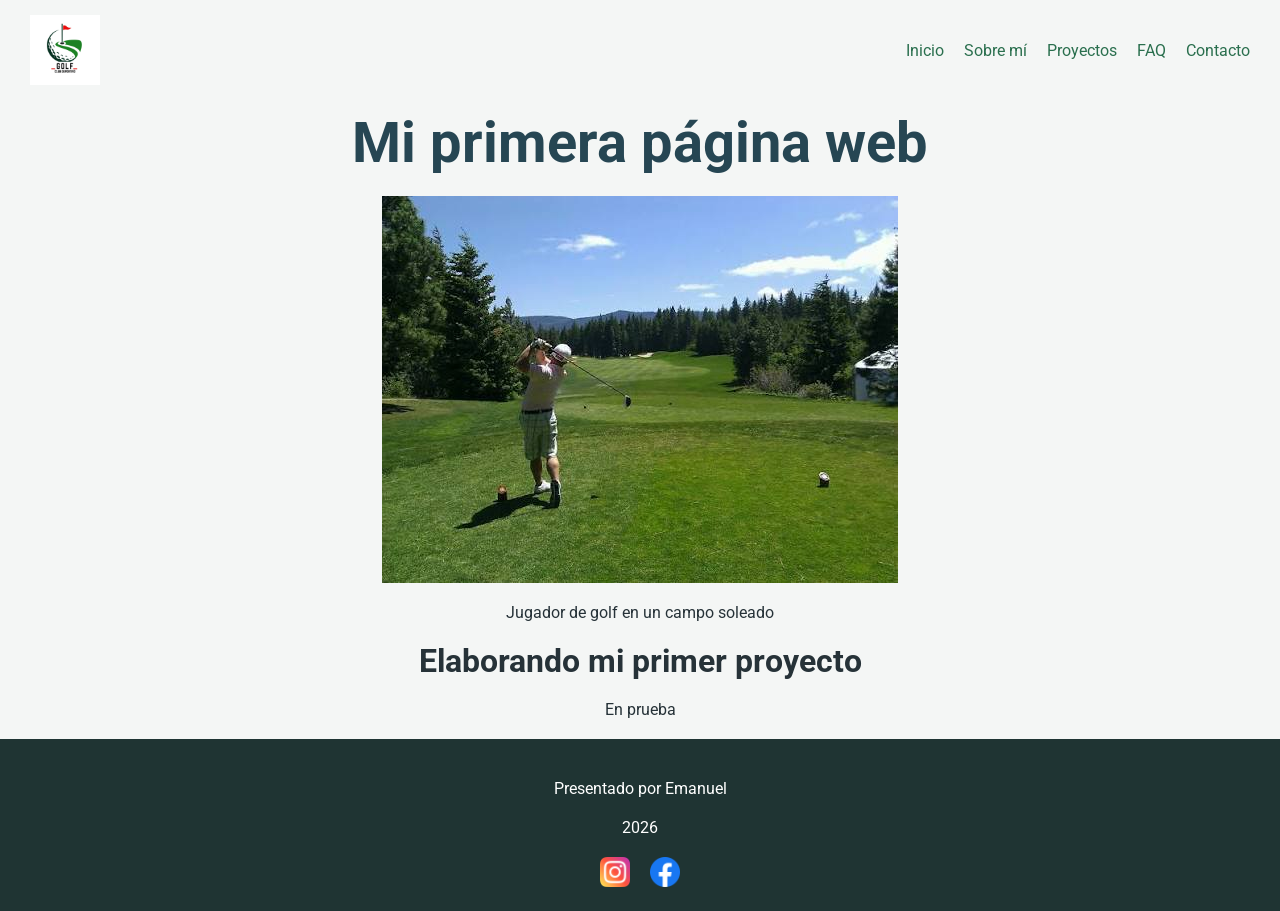
<file: Miprimeraweb/index.html>
<!DOCTYPE html>
<html lang="en">
<head>
    <meta charset="UTF-8">
    <meta name="viewport" content="width=device-width, initial-scale=1.0">
    <title>Emanuel</title>
    <style>
        @import url('https://fonts.googleapis.com/css2?family=Roboto:ital,wght@0,100..900;1,100..900&display=swap');
    </style>
    <link rel="stylesheet" href="./styles/style.css">

</head>
<body>

<header>
    <img class="logo" src="./imagenes/logo.jpg" alt="logo">
         
    <nav>
        <ul class="navegacion">
            <li>
            <a href="./index.html">Inicio</a>
            </li>
            <li>
            <a href="./pages/sobremi.html">Sobre mí</a>
            </li>
            <li>
            <a href="./pages/proyectos.html">Proyectos</a>
            </li>
            <li>
            <a href="./pages/faq.html">FAQ</a>
            </li>
            <li>
            <a href="./pages/contacto.html">Contacto</a>
            </li>
        </ul>
    </nav>
</header>

<main>
    <h1 class="titulo">Mi primera página web</h1>
    <figure>
        <a href="index.html">
            <img class="principal" src="./imagenes/golf.jfif"alt="Jugador de golf en un campo soleado">
        </a>
        <figcaption>Jugador de golf en un campo soleado</figcaption>
    </figure>
    <section>
        <h2 class="texto-general">Elaborando mi primer proyecto</h2>
        <p class="texto-general">En prueba</p>
    </section>
</main>

<footer>
    <p class="texto-footer">Presentado por Emanuel</p>
    <p class="numeros texto-footer">2026</p>
    <ul class="redes-sociales">
        <li>
            <a href="https://instagram.com">
                <img src="./imagenes/instagram.png" alt="instagram">
            </a>
        </li>
        <li>
            <a href="https://facebook.com">
                <img src="./imagenes/facebook.png" alt="facebook">
            </a>
        </li>
    </ul>
</footer>

</body>
</html>
</file>
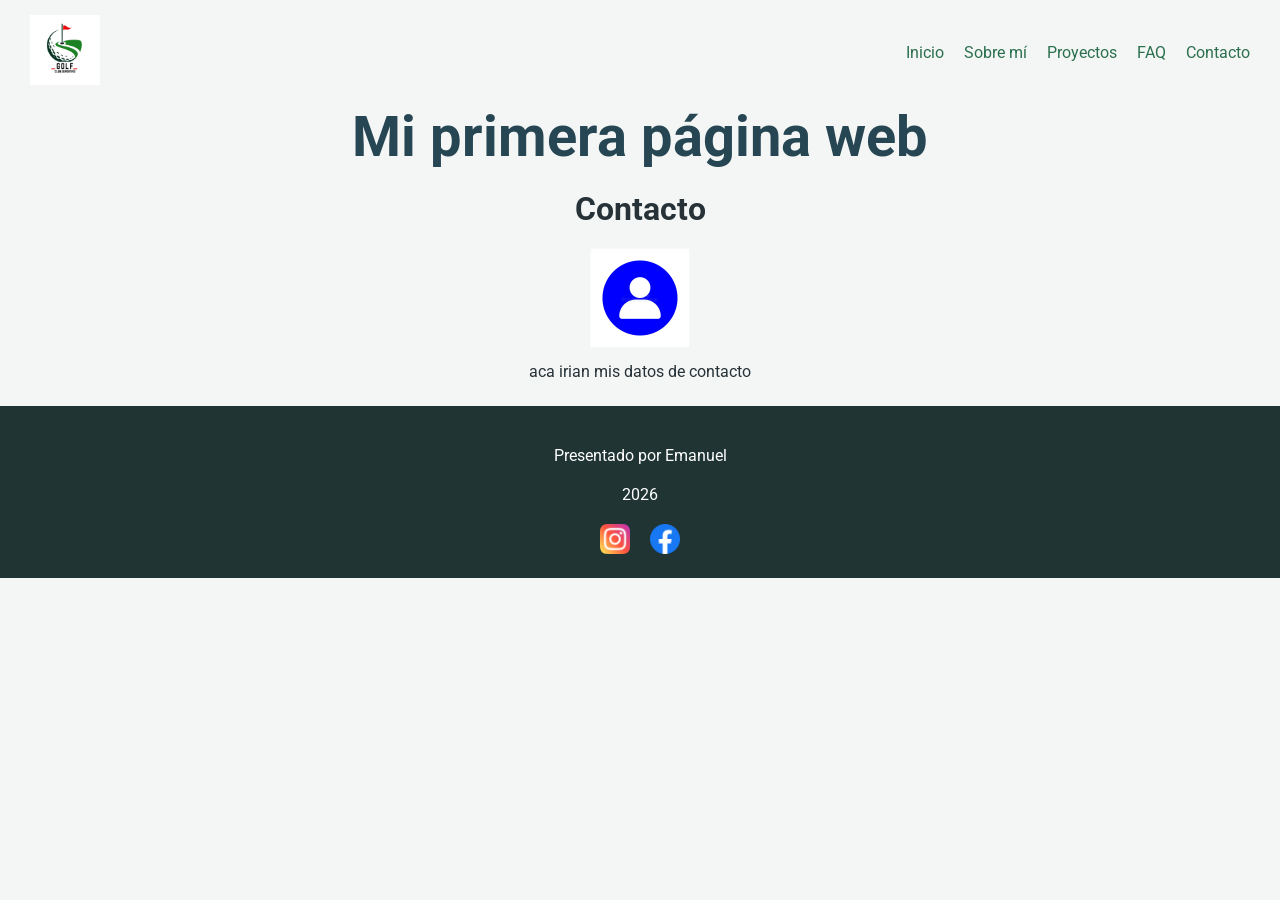
<file: Miprimeraweb/pages/contacto.html>
<!DOCTYPE html>
<html lang="en">
<head>
    <meta charset="UTF-8">
    <meta name="viewport" content="width=device-width, initial-scale=1.0">
    <title>Contacto</title>
    <style>
        @import url('https://fonts.googleapis.com/css2?family=Roboto:ital,wght@0,100..900;1,100..900&display=swap');
    </style>
    <link rel="stylesheet" href="../styles/style.css">
</head>
<body>

<header>
    <figure>
        <caption>
            <img class="logo" src="../imagenes/logo.jpg" alt="logo">
        </caption>
    </figure>
    <nav>
        <ul class="navegacion">
              
            <li>
            <a href="../index.html">Inicio</a>
            </li>
            <li>
            <a href="./sobremi.html">Sobre mí</a>
            </li>
            <li>
            <a href="./proyectos.html">Proyectos</a>
            </li>
            <li>
            <a href="./faq.html">FAQ</a>
            </li>
            <li>
            <a href="./contacto.html">Contacto</a>
            </li>
        </ul>
    </nav>
</header>

<main>
    <h1>Mi primera página web</h1>
    <section>
        <h2 class="texto-general">Contacto</h2>
        <figure>
            <figcaption>
                <img class="contacto" src="../imagenes/Contacto.webp" alt="Maletin">
            </figcaption>
        </figure>
        <p class="texto-general-bottom">aca irian mis datos de contacto</p>
    </section>
</main>

<footer>
    <p class="texto-footer">Presentado por Emanuel</p>
    <p class="numeros texto-footer">2026</p>
    <ul class="redes-sociales">
        <li>
            <a href="https://instagram.com">
                <img src="../imagenes/instagram.png" alt="instagram">
            </a>
        </li>
        <li>
            <a href="https://facebook.com">
                <img src="../imagenes/facebook.png" alt="facebook">
            </a>
        </li>
    </ul>
</footer>

</body>
</html>
</file>
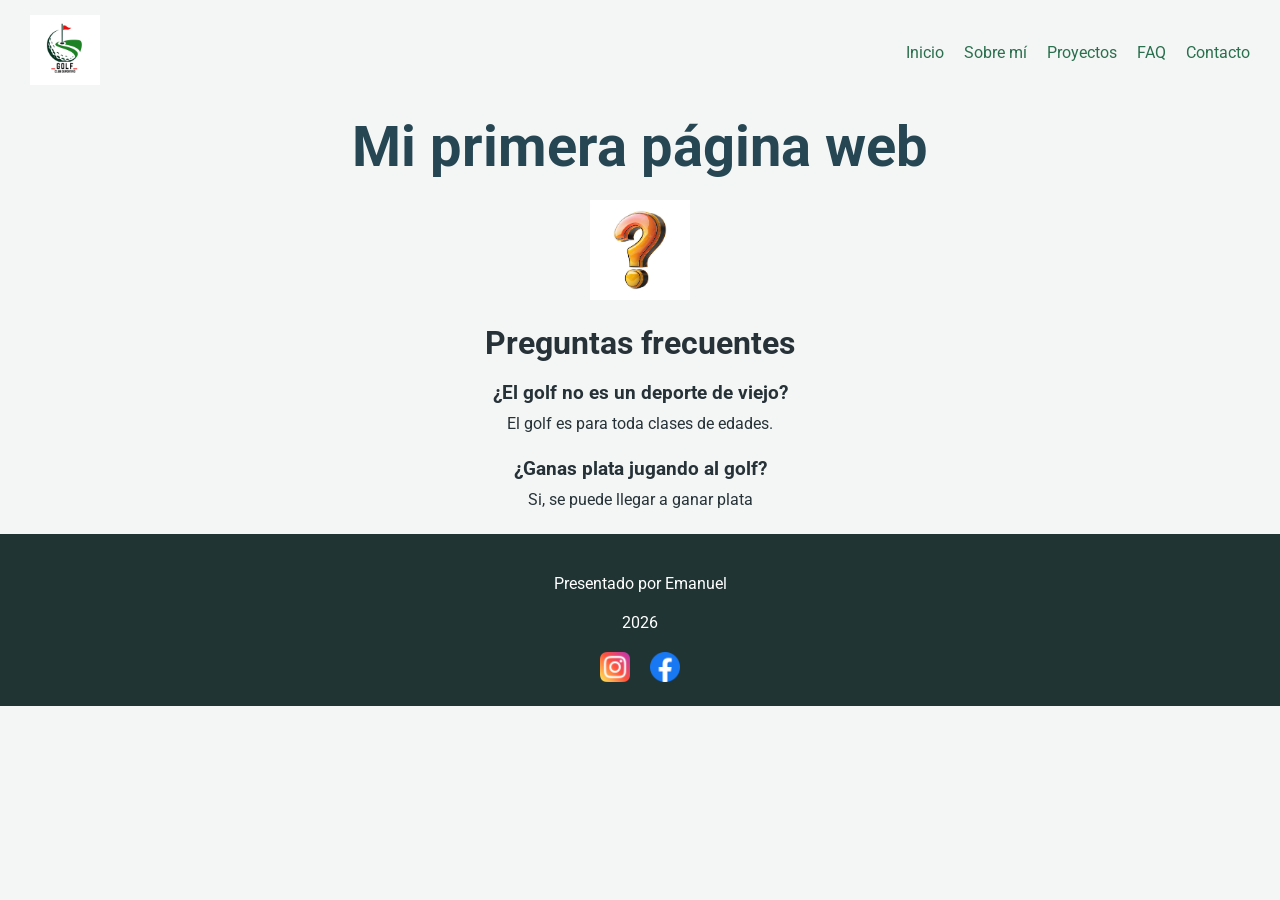
<file: Miprimeraweb/pages/faq.html>
<!DOCTYPE html>
<html lang="en">
<head>
    <meta charset="UTF-8">
    <meta name="viewport" content="width=device-width, initial-scale=1.0">
    <title>Preguntas frecuentes</title>
    <style>
        @import url('https://fonts.googleapis.com/css2?family=Roboto:ital,wght@0,100..900;1,100..900&display=swap');
    </style>
    <link rel="stylesheet" href="../styles/style.css">
</head>
<body>

<header>
    <figure>
        <caption>
            <img class="logo" src="../imagenes/logo.jpg" alt="logo">
        </caption>
    </figure>
    <nav>
        <ul class="navegacion">
             
            <li>
            <a href="../index.html">Inicio</a>
            </li>
            <li>
            <a href="./sobremi.html">Sobre mí</a>
            </li>
            <li>
            <a href="./proyectos.html">Proyectos</a>
            </li>
            <li>
            <a href="./faq.html">FAQ</a>
            </li>
            <li>
            <a href="./contacto.html">Contacto</a>
            </li>
        </ul>
    </nav>
</header>

<main>
    <h1 class="titulo">Mi primera página web</h1>
    <section>
        <figure>
            <figcaption>
                <img class="preguntas" src="../imagenes/Signo-pregunta.jfif" alt="Maletin">
            </figcaption>
        </figure>
        <h2 class="texto-general">
            Preguntas frecuentes
        </h2>
        <article>
            <h3 class="texto-general-angosto">¿El golf no es un deporte de viejo? </h3>
            <p class="texto-general-bottom">El golf es para toda clases de edades.</p>
        </article>
        <article>
            <h3 class="texto-general-angosto">¿Ganas plata jugando al golf?</h3>
            <p class="texto-general-bottom">Si, se puede llegar a ganar plata</p>
        </article>
    </section>

</main>

<footer>
    <p class="texto-footer">Presentado por Emanuel</p>
    <p class="numeros texto-footer">2026</p>
    <ul class="redes-sociales">
        <li>
            <a href="https://instagram.com">
                <img src="../imagenes/instagram.png" alt="instagram">
            </a>
        </li>
        <li>
            <a href="https://facebook.com">
                <img src="../imagenes/facebook.png" alt="facebook">
            </a>
        </li>
    </ul>
</footer>

</body>
</html>
</file>
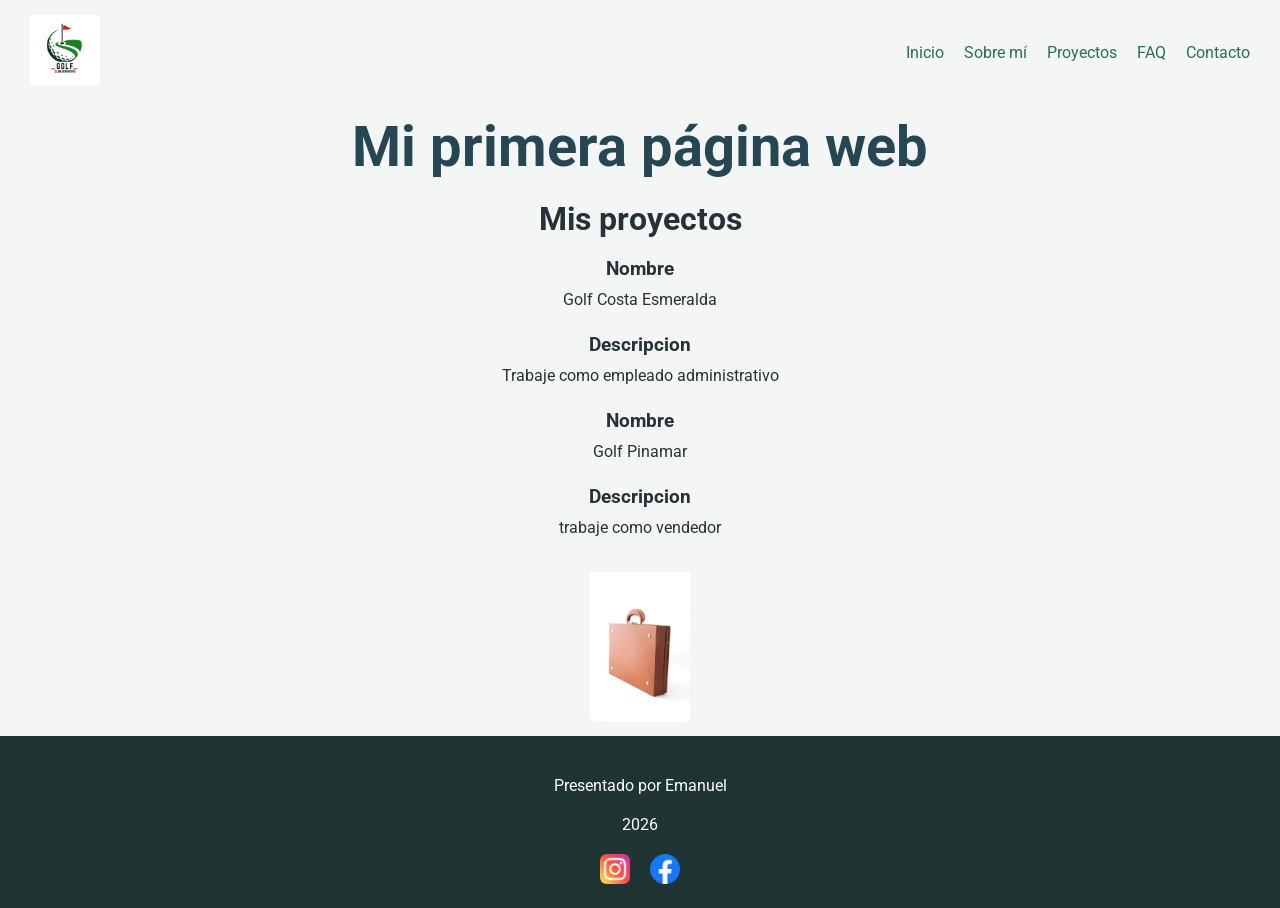
<file: Miprimeraweb/pages/proyectos.html>
<!DOCTYPE html>
<html lang="en">
<head>
    <meta charset="UTF-8">
    <meta name="viewport" content="width=device-width, initial-scale=1.0">
    <title>Proyectos</title>
    <style>
        @import url('https://fonts.googleapis.com/css2?family=Roboto:ital,wght@0,100..900;1,100..900&display=swap');
    </style>
    <link rel="stylesheet" href="../styles/style.css">
</head>
<body>

<header>
    
    <figure>
        <caption>
            <img class="logo" src="../imagenes/logo.jpg" alt="logo">
        </caption>
    </figure>
    <nav>
        <ul class="navegacion">
              
            <li>
            <a href="../index.html">Inicio</a>
            </li>
            <li>
            <a href="./sobremi.html">Sobre mí</a>
            </li>
            <li>
            <a href="./proyectos.html">Proyectos</a>
            </li>
            <li>
            <a href="./faq.html">FAQ</a>
            </li>
            <li>
            <a href="./contacto.html">Contacto</a>
            </li>
        </ul>
    </nav>
</header>

<main>
    <h1 class="titulo">Mi primera página web</h1>
    <section>
        <h2 class="texto-general">Mis proyectos</h2>
        <article>
            <h3 class="texto-general-angosto">Nombre</h3>
            <p class="texto-general-bottom">Golf Costa Esmeralda</p>
            <h3 class="texto-general-angosto">Descripcion</h3>
            <P class="texto-general-bottom">Trabaje como empleado administrativo</P>
        </article>
        <article>
            <h3 class="texto-general-angosto">Nombre</h3>
            <p class="texto-general-bottom">Golf Pinamar</p>
            <h3 class="texto-general-angosto">Descripcion</h3>
            <P class="texto-general-bottom">trabaje como vendedor</P>
        </article>
    </section>
    <figure>
        <figcaption>
            <img class="proyectos" src="../imagenes/Maletin.webp" alt="Maletin">
        </figcaption>
    </figure>
</main>

<footer>
    <p class="texto-footer">Presentado por Emanuel</p>
    <p class="numeros texto-footer">2026</p>
    <ul class="redes-sociales">
        <li>
            <a href="https://instagram.com">
                <img src="../imagenes/instagram.png" alt="instagram">
            </a>
        </li>
        <li>
            <a href="https://facebook.com">
                <img src="../imagenes/facebook.png" alt="facebook">
            </a>
        </li>
    </ul>
</footer>

</body>
</html>
</file>
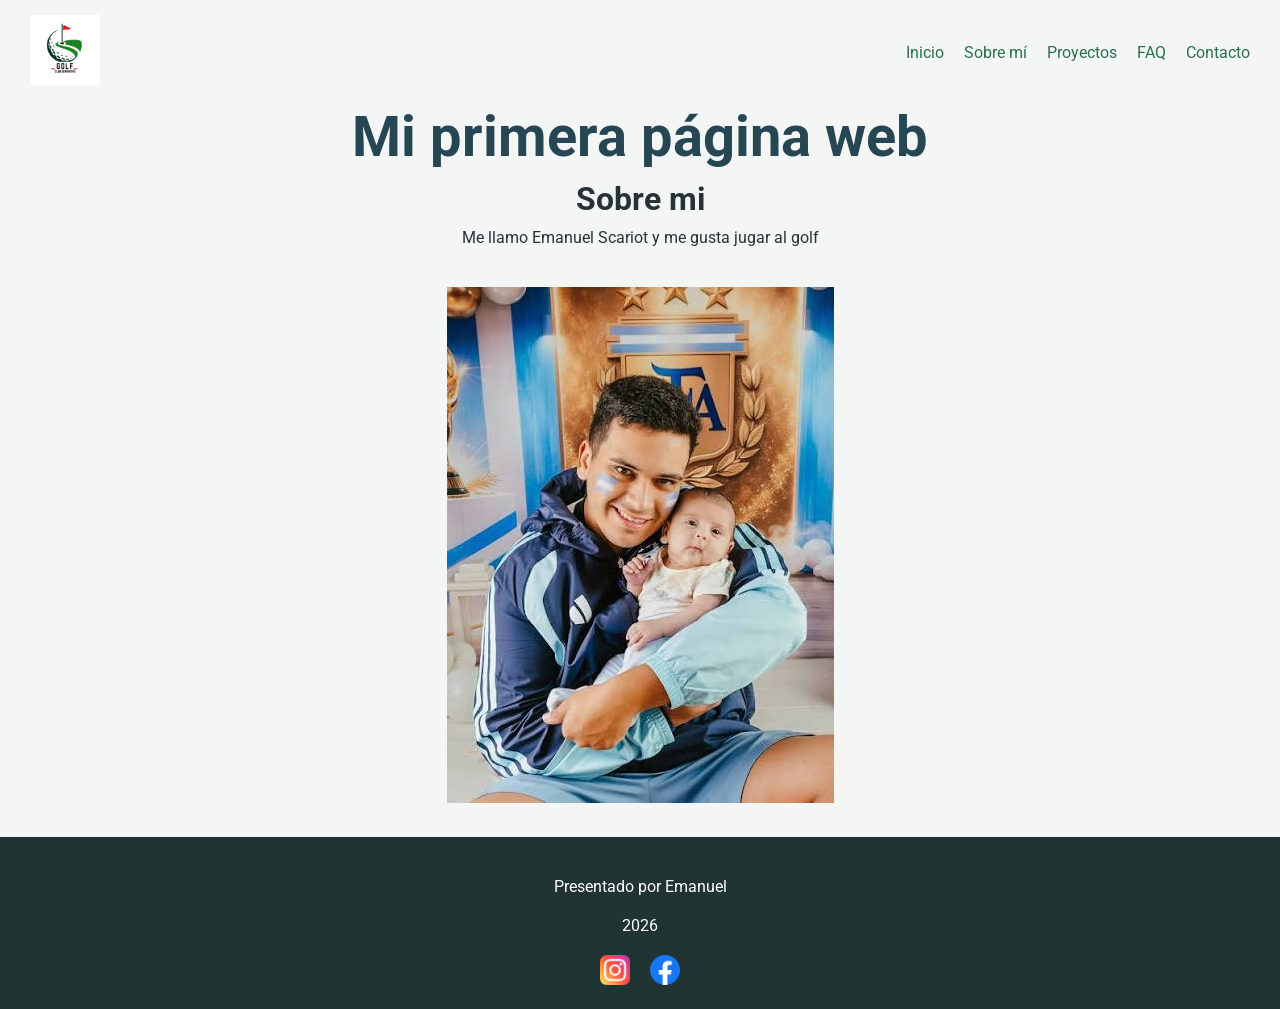
<file: Miprimeraweb/pages/sobremi.html>
<!DOCTYPE html>
<html lang="en">
<head>
    <meta charset="UTF-8">
    <meta name="viewport" content="width=device-width, initial-scale=1.0">
    <title>Sobre mi</title>
    <style>
        @import url('https://fonts.googleapis.com/css2?family=Roboto:ital,wght@0,100..900;1,100..900&display=swap');
    </style>
    <link rel="stylesheet" href="../styles/style.css">
</head>
<body>

<header>
   
    <figure>
        <caption>
            <img class="logo" src="../imagenes/logo.jpg" alt="logo">
        </caption>
    </figure>
    <nav>
        <ul class="navegacion">
           
            <li>
            <a href="../index.html">Inicio</a>
            </li>
            <li>
            <a href="./sobremi.html">Sobre mí</a>
            </li>
            <li>
            <a href="./proyectos.html">Proyectos</a>
            </li>
            <li>
            <a href="./faq.html">FAQ</a>
            </li>
            <li>
            <a href="./contacto.html">Contacto</a>
            </li>
        </ul>
    </nav>
</header>

<main>
     <h1>Mi primera página web</h1>
    <section>
        <h2 class="texto-general-angosto">Sobre mi</h2>
        <p class="texto-general-angosto">Me llamo Emanuel Scariot y me gusta jugar al golf</p>
        <figure>
            <figcaption>
                <img class="foto-personal" src="../imagenes/Emanuel.jfif" alt="foto de emanuel">
            </figcaption>
        </figure>
        
    </section>
</main>

<footer>
    <p class="texto-footer">Presentado por Emanuel</p>
    <p class="numeros texto-footer">2026</p>
    <ul class="redes-sociales">
        <li>
            <a href="https://instagram.com">
                <img src="../imagenes/instagram.png" alt="instagram">
            </a>
        </li>
        <li>
            <a href="https://facebook.com">
                <img src="../imagenes/facebook.png" alt="facebook">
            </a>
        </li>
    </ul>
</footer>
</body>
</html>
</file>
<file: Miprimeraweb/styles/style.css>
* {
    margin: 0;
    padding: 0;
}
/* ===== ESTILOS GENERALES ===== */

body {
    background-color: #F4F6F5;
    color: #263238;
    font-family: 'Roboto', sans-serif;
    text-align: center;
}

main {
    width: 100%;
    max-width: 1100px;
    margin: 0 auto;
}

header{
    display: flex;
    justify-content: space-between;  
    align-items: center;     
    padding: 15px 30px;
}


/* ===== ESTILOS DE LISTAS ===== */

ul {
    list-style: none;
    display: flex;
    justify-content:center;
    flex-wrap: wrap;
    gap: 20px;
    padding: 0;
    align-items: center;
}


/* ===== TÍTULOS H1 Y H2 ===== */

.texto-general{
    margin: 20px;
}

.texto-general-angosto{
    margin: 10px;
}

.texto-general-bottom{
    margin-top: 10px;
    margin-bottom: 25px;
}

.titulo {
    padding-top: 10px;
    margin-bottom: 20px;
}

h1 {
    font-weight: bold;
    font-size: 3.5rem;
    color: #264653;
    text-align: center;
}

h2 {
    font-weight: bolder;
    font-size: 2rem;
}

/* ===== TEXTOS ===== */

p{
    font-size: 1rem;
}


/* ===== MENÚ DE NAVEGACIÓN ===== */

nav a {
    color: #2A6F4E;
    text-decoration: none;
}

nav a:hover {
    color: #1B4332;
    text-decoration: underline;
}

ul.navegacion {
    display: flex;
    gap: 20px;
    list-style: none;
    margin: 0;
    padding: 0;
}



/* ===== IMAGEN PRINCIPAL ===== */

img.principal {
    display: block;
    max-width: 100%;
    height: auto;
    margin: 20px auto;
}

.foto-personal{
    margin: 30px;
}


/* ===== REDES SOCIALES ===== */

ul.redes-sociales li img {
    height: 30px;
    width: auto;
}



/* ===== PIE DE PÁGINA (FOOTER) ===== */

footer {
    background-color: #1F3433;
    color: #FFFFFF;
    padding: 20px;
    text-align: center;
}
.texto-footer{
    margin: 20px;
}

/* ===== IMAGENES ===== */

img.proyectos{
    height: 150px;
    width: auto;
    margin: 10px;
}

img.preguntas{
    height: 100px;
    width: auto;
}

img.contacto{
    height: 100px;
    width: auto;
}
img.logo{
    width: 70px;
    height: 70px;
    object-fit: contain;
}
</file>
